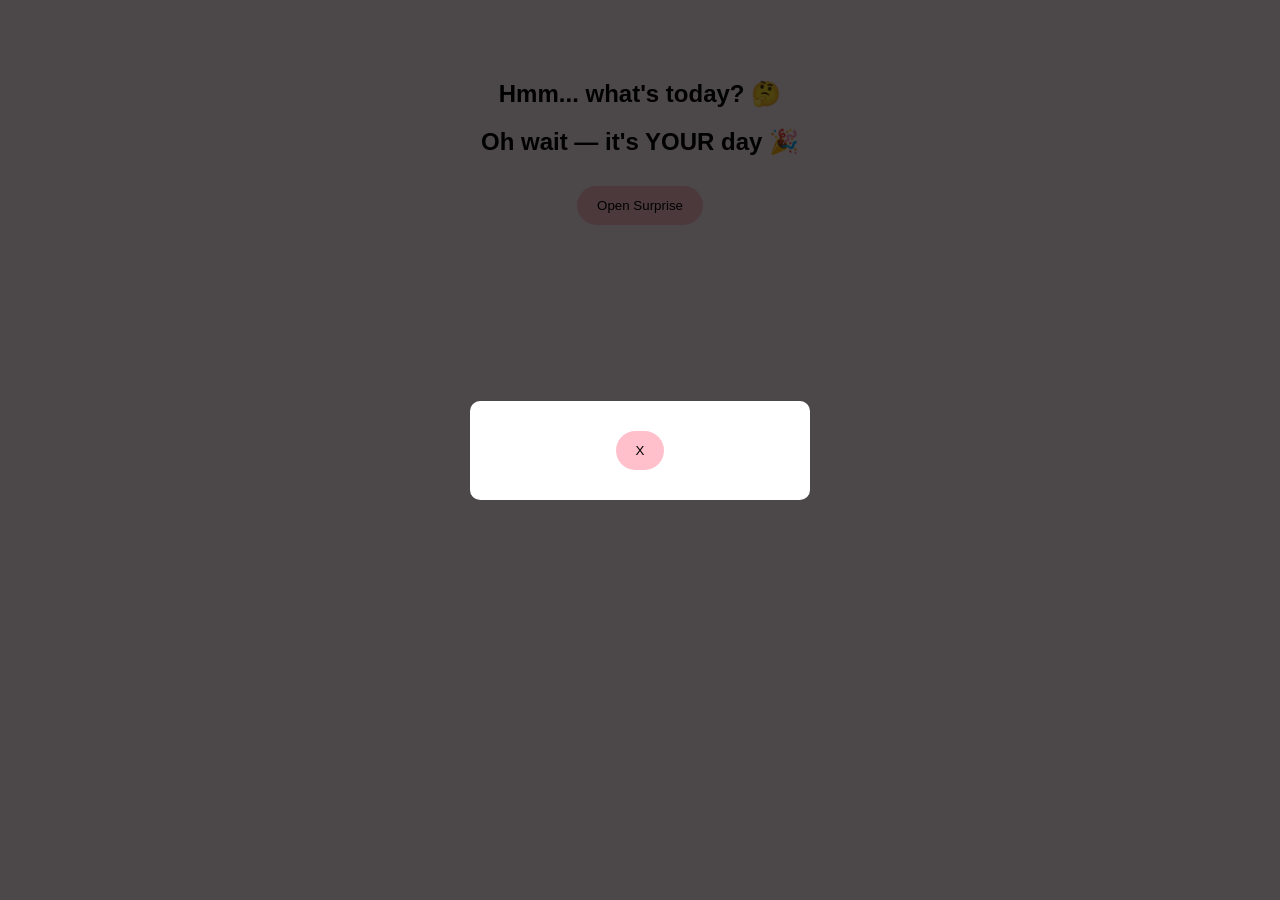
<file: demo1/index.html>
<!DOCTYPE html>
<html lang="en">
<head>
<meta charset="UTF-8">
<title>Birthday Surprise 🎉</title>
<link rel="stylesheet" href="style.css">
</head>
<body>

<!-- SECTION 1 -->
<section id="tease">
  <h2>Hmm... what's today? 🤔</h2>
  <h1>Oh wait — it's YOUR day 🎉</h1>
  <button onclick="goToWish()">Open Surprise</button>
</section>

<!-- SECTION 2 -->
<section id="wish" class="hidden">
  <h1>Happy Birthday Pooja 🎂</h1>
  <p>Wishing you love, happiness and smiles 💖</p>
  <button onclick="goToCake()">Next →</button>
</section>

<!-- SECTION 3 -->
<section id="cake" class="hidden">
  <h2>Make a wish 🕯</h2>
  <button onclick="blowCandles()">Blow Candles</button>
  <p id="cakeMsg"></p>
  <button id="cakeNext" class="hidden" onclick="goToSurprise()">Continue →</button>
</section>

<!-- SECTION 4 -->
<section id="surprise" class="hidden">
  <h2>Pick a surprise 🎁</h2>

  <div class="boxes">
    <button onclick="openModal('photos')">📸 Memories</button>
    <button onclick="openModal('appre')">💛 Appreciation</button>
    <button onclick="openModal('letter')">💌 Letter</button>
    <button onclick="openModal('quiz')">🧠 Quiz</button>
    <button onclick="openModal('game')">🎮 Game</button>
  </div>
</section>

<!-- MODAL -->
<div id="modal" class="hidden">
  <div class="modal-box">
    <button onclick="closeModal()">X</button>
    <div id="modalContent"></div>
  </div>
</div>

<script src="script.js"></script>
</body>
</html>
</file>
<file: demo1/style.css>
body {
  font-family: Arial;
  text-align: center;
  background: #fff0f5;
}

section {
  margin-top: 80px;
}

.hidden {
  display: none;
}

button {
  padding: 12px 20px;
  margin: 10px;
  border: none;
  border-radius: 20px;
  background: pink;
  cursor: pointer;
}

.boxes {
  display: flex;
  flex-wrap: wrap;
  justify-content: center;
}

#modal {
  position: fixed;
  top:0;left:0;right:0;bottom:0;
  background: rgba(0,0,0,0.7);
  display:flex;
  justify-content:center;
  align-items:center;
}

.modal-box {
  background:white;
  padding:20px;
  border-radius:10px;
  width:300px;
}
</file>
